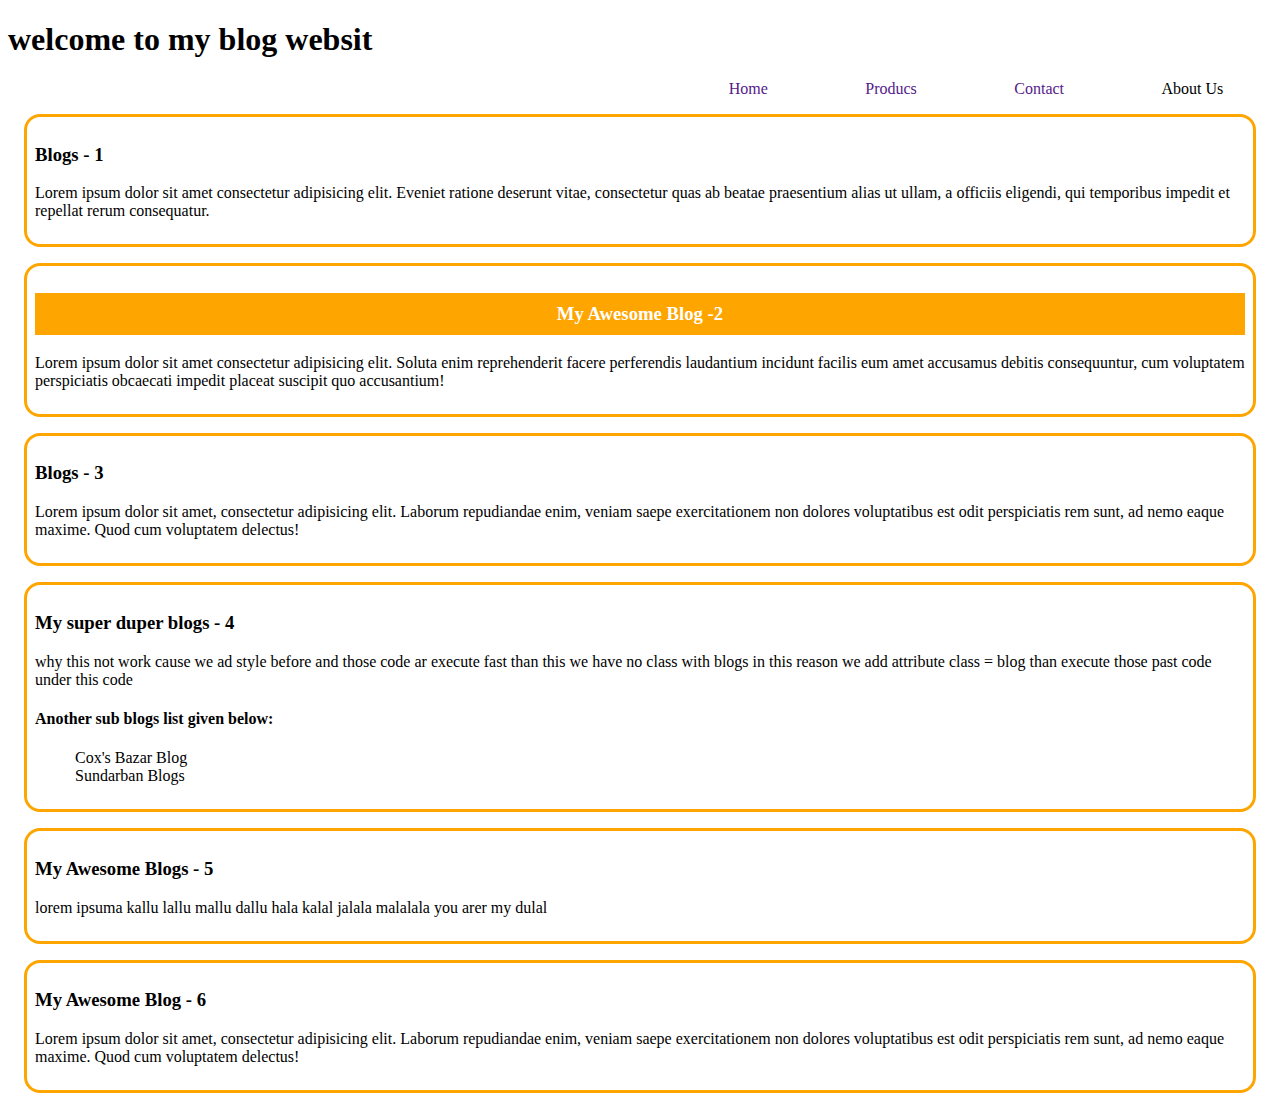
<file: DOM/html/dom.html>
<!DOCTYPE html>
<html lang="en">
  <head>
    <meta charset="UTF-8" />
    <meta http-equiv="X-UA-Compatible" content="IE=edge" />
    <meta name="viewport" content="width=device-width, initial-scale=1.0" />
    <link rel="stylesheet" href="../css/style.css" />
    <title>DOM</title>
  </head>
  <body>
    <header>
      <h1>welcome to my blog websit</h1>
      <div class="margin-left-auto">
        <ul id="navbar" class="flex">
          <li><a href="">Home</a></li>
          <li><a href="">Producs</a></li>
          <li><a href="">Service</a></li>
          <li><a href="">Contact</a></li>
        </ul>
      </div>
    </header>
    <main class="all-sec">
      <section id="section" class="first-sec">
        <article class="blog">
          <h3>Blogs - 1</h3>
          <p>
            Lorem ipsum dolor sit amet consectetur adipisicing elit. Eveniet
            ratione deserunt vitae, consectetur quas ab beatae praesentium alias
            ut ullam, a officiis eligendi, qui temporibus impedit et repellat
            rerum consequatur.
          </p>
        </article>
        <article id="second-article" class="blog">
          <h3 id="second-title">Blogs - 2</h3>
          <p>
            Lorem ipsum dolor sit amet consectetur adipisicing elit. Soluta enim
            reprehenderit facere perferendis laudantium incidunt facilis eum
            amet accusamus debitis consequuntur, cum voluptatem perspiciatis
            obcaecati impedit placeat suscipit quo accusantium!
          </p>
        </article>
        <article class="blog">
          <h3>Blogs - 3</h3>
          <p>
            Lorem ipsum dolor sit amet, consectetur adipisicing elit. Laborum
            repudiandae enim, veniam saepe exercitationem non dolores
            voluptatibus est odit perspiciatis rem sunt, ad nemo eaque maxime.
            Quod cum voluptatem delectus!
          </p>
        </article>
        <article id="important" class="blog">
          <h3>Blogs - 4</h3>
          <p>
            Lorem ipsum dolor sit amet, consectetur adipisicing elit. Laborum
            repudiandae enim, veniam saepe exercitationem non dolores
            voluptatibus est odit perspiciatis rem sunt, ad nemo eaque maxime.
            Quod cum voluptatem delectus!
          </p>
        </article>
      </section>
    </main>
    <script src="../js/getElementByTagName.js"></script>
    <script src="../js/getElementById.js"></script>

    <!-- <script src="../js/querySelector.js"></script> -->
    <!-- <script src="..//js/querySelectorAll.js"></script> -->
    <!-- create and add elements by using js: -->
    <script>
      // create the elements
      const li = document.createElement("li"); // we declared a variable and call function createElement('which html elements i will create like li or anchor')
      li.innerText = "About Us"; // writings tags innerText
      // append elements on parent chid ul
      const ul = document.getElementById("navbar"); // and we call by using id and than append our creteElements varibles
      ul.appendChild(li); /// we can add successfully by using js append
      const thired = ul.children[2];       // like array method 
      ul.removeChild(thired);             /// service which is index of 2 will be remove 

      // article appending by using createElements call getElementById and append
      const article = document.createElement("article");
      const h3 = document.createElement("h3"); // add this in articles child
      h3.innerText = "My Awesome Blogs - 5";
      const p = document.createElement("p"); /// this also add child of article
      p.innerText =
        "lorem ipsuma kallu lallu mallu dallu hala kalal jalala malalala you arer my dulal";
      article.appendChild(h3);
      article.appendChild(p);

      const addBlogs = document.getElementById("section"); // id dhore tene niye aslam and append chid kore dilam
      addBlogs.appendChild(article); /// why this not work cause we ad style before and those code ar execute fast than this we have no class with blogs in this reason we add attribute class = blog than execute those past code under this code
      article.setAttribute("class", "blog");

      // add html by using id
      const important = document.getElementById("important");
      important.innerHTML = `
        <h3>My super duper blogs - 4 </h3>
        <p>why this not work cause we ad style before and those code ar execute fast than this we have no class with blogs in this reason we add attribute class = blog than execute those past code under this code</p>
        <h4>Another sub blogs list given below:</h4>
        <div>
          <ul>
            <li>Cox's Bazar Blog</li>
            <li>Sundarban Blogs</li>
          </ul>
        </div>
      `;

      /// create and add html elements by using js again:
      const add = document.createElement("article"); // we create a html element article
      add.setAttribute("class", "blog"); /// we set class attribute which name is blog for same style .
      add.innerHTML = `
        <h3>My Awesome Blog - 6</h3>
        <p>Lorem ipsum dolor sit amet, consectetur adipisicing elit. Laborum
            repudiandae enim, veniam saepe exercitationem non dolores
            voluptatibus est odit perspiciatis rem sunt, ad nemo eaque maxime.
            Quod cum voluptatem delectus!</p>
      `; // we can change one or more innerHTML by using carot sign
      const section = document.getElementById("section"); // we call the parentElement by using ID for appendChild our creted js html element
      section.appendChild(add); /// apeend the element in section id parentElement
    </script>
    <script src="../js/getElementsByClassName.js"></script>
  </body>
</html>
</file>
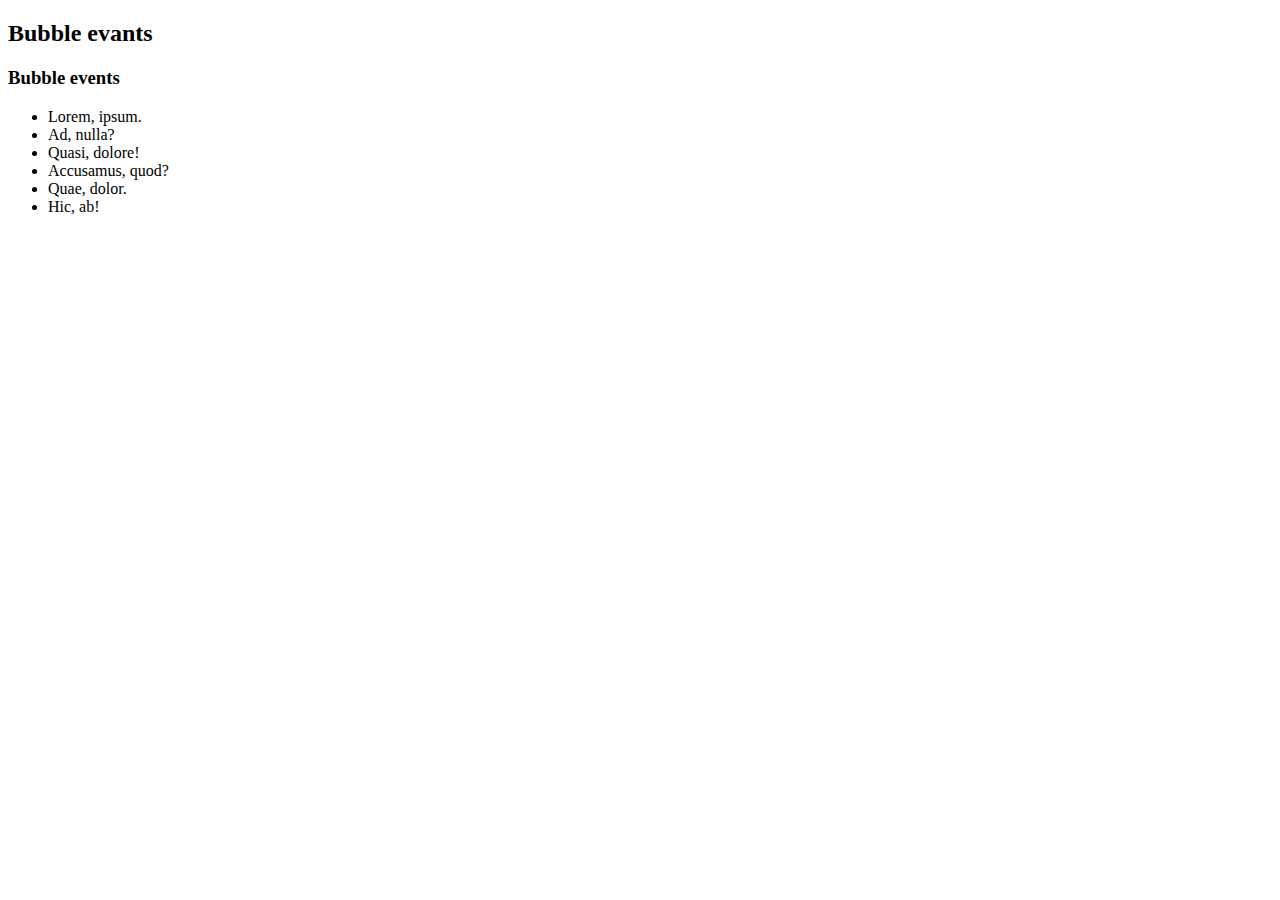
<file: eventListener/html/bubble.html>
<!DOCTYPE html>
<html lang="en">
  <head>
    <meta charset="UTF-8" />
    <meta http-equiv="X-UA-Compatible" content="IE=edge" />
    <meta name="viewport" content="width=, initial-scale=1.0" />
    <title>Event Bubble</title>
  </head>
  <body>
    <h2>Bubble evants</h2>
    <section id="section">
      <h3>Bubble events</h3>
      <ul id="list-container">
        <li class="item">Lorem, ipsum.</li>
        <li class="item">Ad, nulla?</li>
        <li id="thired" class="item">Quasi, dolore!</li>
        <li class="item">Accusamus, quod?</li>
        <li class="item">Quae, dolor.</li>
        <li class="item">Hic, ab!</li>
      </ul>
    </section>
    <script src="/eventListener/js/bubble.js"></script>
  </body>
</html>
</file>
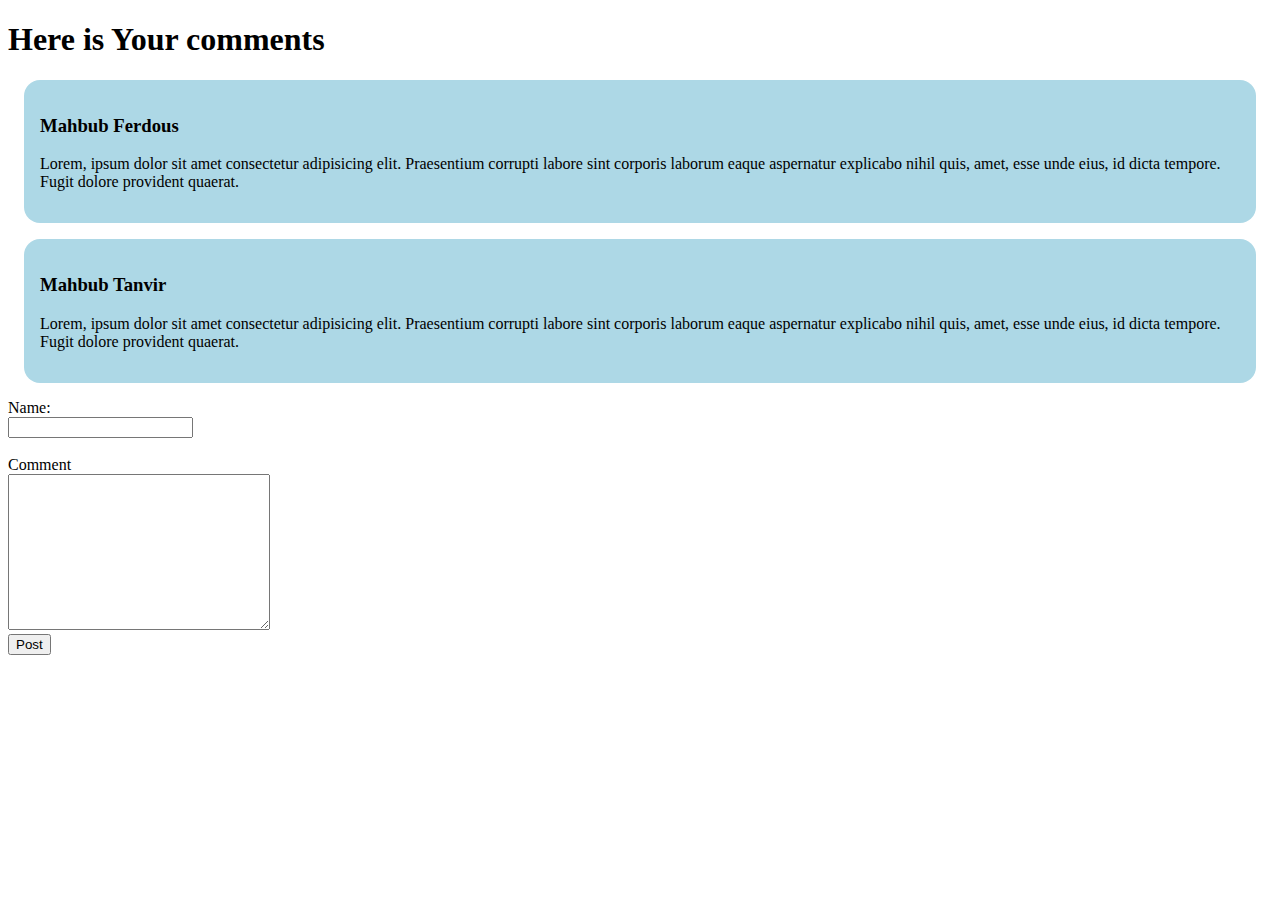
<file: eventListener/html/comment.html>
<!DOCTYPE html>
<html lang="en">
  <head>
    <meta charset="UTF-8" />
    <meta http-equiv="X-UA-Compatible" content="IE=edge" />
    <meta name="viewport" content="width=device-width, initial-scale=1.0" />
    <title>Document</title>
  </head>
  <body>
    <main>
      <section id="main">
        <h1>Here is Your comments</h1>
        <div id="division">
          <div class="heading">
            <h3>Mahbub Ferdous</h3>
            <p>
              Lorem, ipsum dolor sit amet consectetur adipisicing elit.
              Praesentium corrupti labore sint corporis laborum eaque aspernatur
              explicabo nihil quis, amet, esse unde eius, id dicta tempore.
              Fugit dolore provident quaerat.
            </p>
          </div>
          <div class="heading">
            <h3>Mahbub Tanvir</h3>
            <p>
              Lorem, ipsum dolor sit amet consectetur adipisicing elit.
              Praesentium corrupti labore sint corporis laborum eaque aspernatur
              explicabo nihil quis, amet, esse unde eius, id dicta tempore.
              Fugit dolore provident quaerat.
            </p>
          </div>
          <div id="inputArticle">
            <label for="name">Name:</label>
            <br />
            <input type="text" name="" id="nameInput" />
            <br /><br />
            <label for="textarea">Comment</label>
            <br />
            <textarea name="" id="comment" cols="30" rows="10"></textarea>
            <br />
            <button id="btn-post" type="submit">Post</button>
          </div>
        </div>
      </section>
    </main>
    <script src="/eventListener/js/comment-b0x.js"></script>
  </body>
</html>
</file>
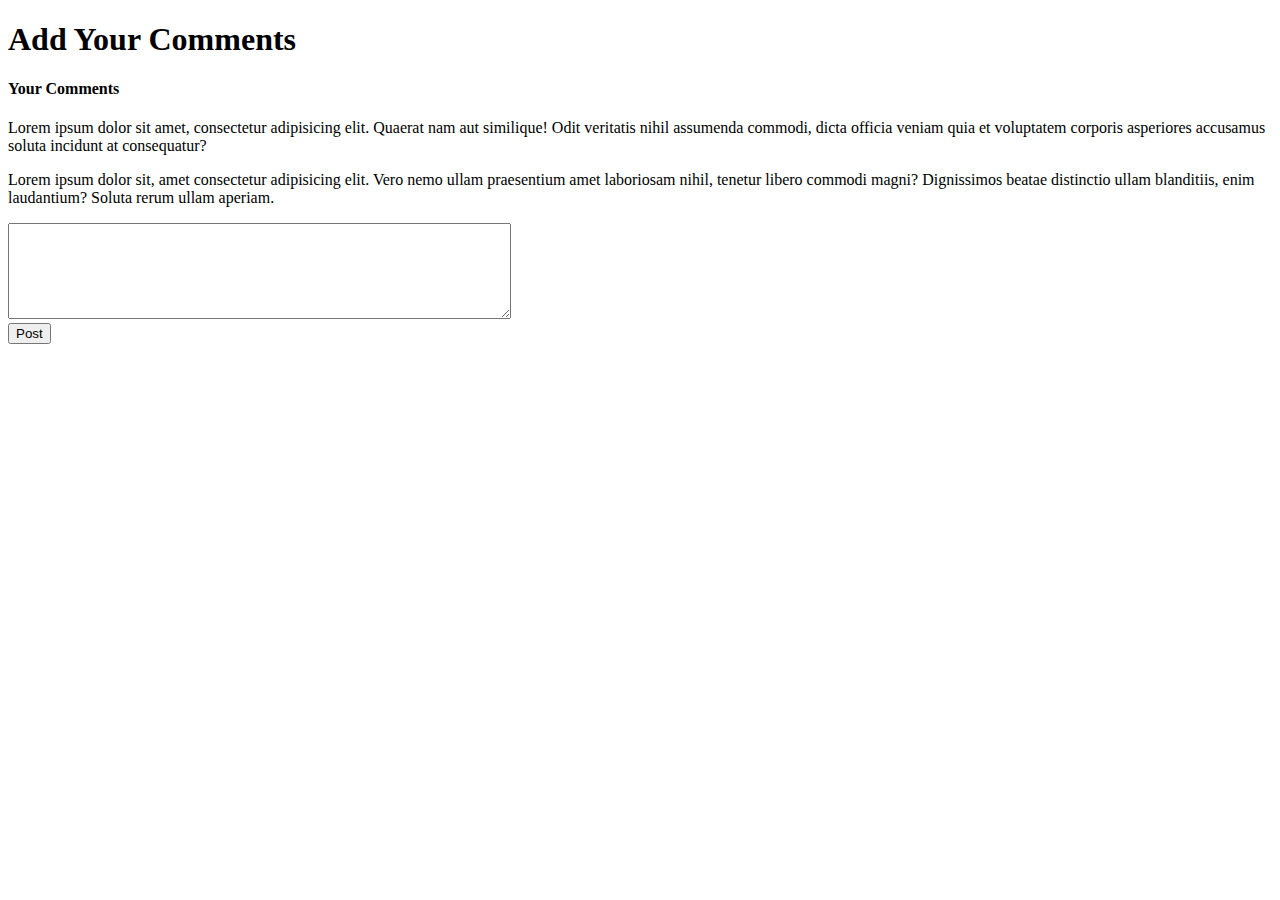
<file: eventListener/html/comment2.html>
<!DOCTYPE html>
<html lang="en">
  <head>
    <meta charset="UTF-8" />
    <meta http-equiv="X-UA-Compatible" content="IE=edge" />
    <meta name="viewport" content="width=device-width, initial-scale=1.0" />
    <title>Document</title>
  </head>
  <body>
    <h1>Add Your Comments</h1>
    <section id="comment-container">
      <h4>Your Comments</h4>
      <div id="container">
        <p>
          Lorem ipsum dolor sit amet, consectetur adipisicing elit. Quaerat nam
          aut similique! Odit veritatis nihil assumenda commodi, dicta officia
          veniam quia et voluptatem corporis asperiores accusamus soluta
          incidunt at consequatur?
        </p>
        <p>
          Lorem ipsum dolor sit, amet consectetur adipisicing elit. Vero nemo
          ullam praesentium amet laboriosam nihil, tenetur libero commodi magni?
          Dignissimos beatae distinctio ullam blanditiis, enim laudantium?
          Soluta rerum ullam aperiam.
        </p>
      </div>
      <div>
        <textarea name="" id="comment" cols="60" rows="6"></textarea>
        <br />
        <button id="post-button">Post</button>
      </div>
    </section>
    <script src="/eventListener/js/comment2.js"></script>
  </body>
</html>
</file>
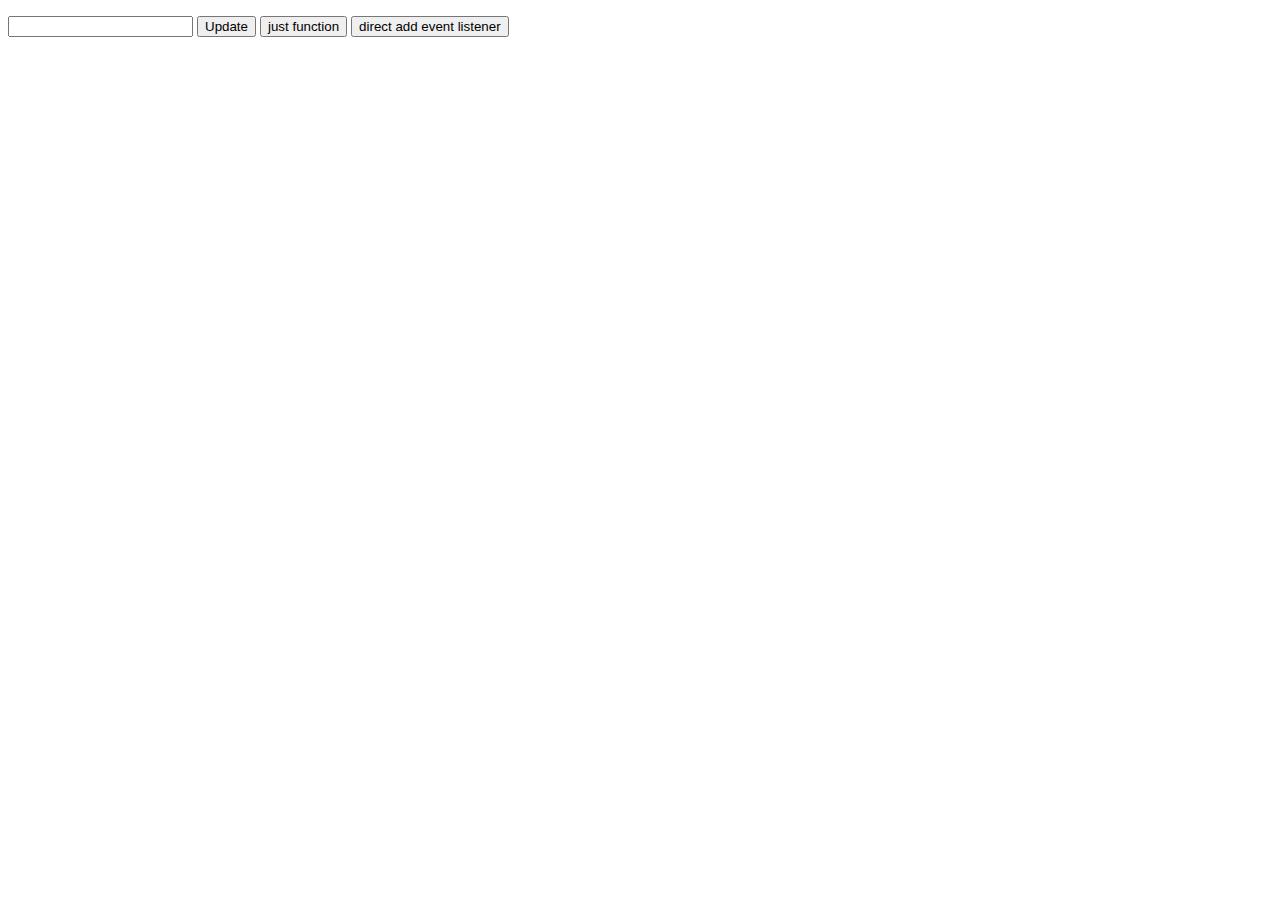
<file: eventListener/html/event-common.html>
<!DOCTYPE html>
<html lang="en">
  <head>
    <meta charset="UTF-8" />
    <meta http-equiv="X-UA-Compatible" content="IE=edge" />
    <meta name="viewport" content="width=, initial-scale=1.0" />
    <title>Document</title>
  </head>
  <body>
    <p id="clicking-method"></p>
    <input type="text" name="" id="nameField" />
    <button id="btn-update">Update</button>
    <button onclick="handleJustFunction()">just function</button>
    <button id="maily-used-event-system">direct add event listener</button>
    <script>
      // just function and we add attribute onclick on html element and than call our function which wrote inside the script tag
      function handleJustFunction() {
        const clickingMethod = document.getElementById("clicking-method");
        clickingMethod.innerText = "this is just function for evant handler";
      }

      // we mainly use direcly event listener
      document
        .getElementById("maily-used-event-system")
        .addEventListener("click", function () {
          const p = document.getElementById("clicking-method");
          p.innerHTML = "<p>this is from direct addEvantListener uses</p>";
        });
      // another direct event listener using input item:
      document
        .getElementById("btn-update")                              // when we click update button that will be happens
        .addEventListener("click", function () {
          const p = document.getElementById("clicking-method");      // name will updated and print by using p tag id
          p.innerText = nameField.value;          /// we can use idName.value for input field 
          nameField.value = '';                  // it is for clear the text in input box
        });
    </script>
  </body>
</html>
</file>
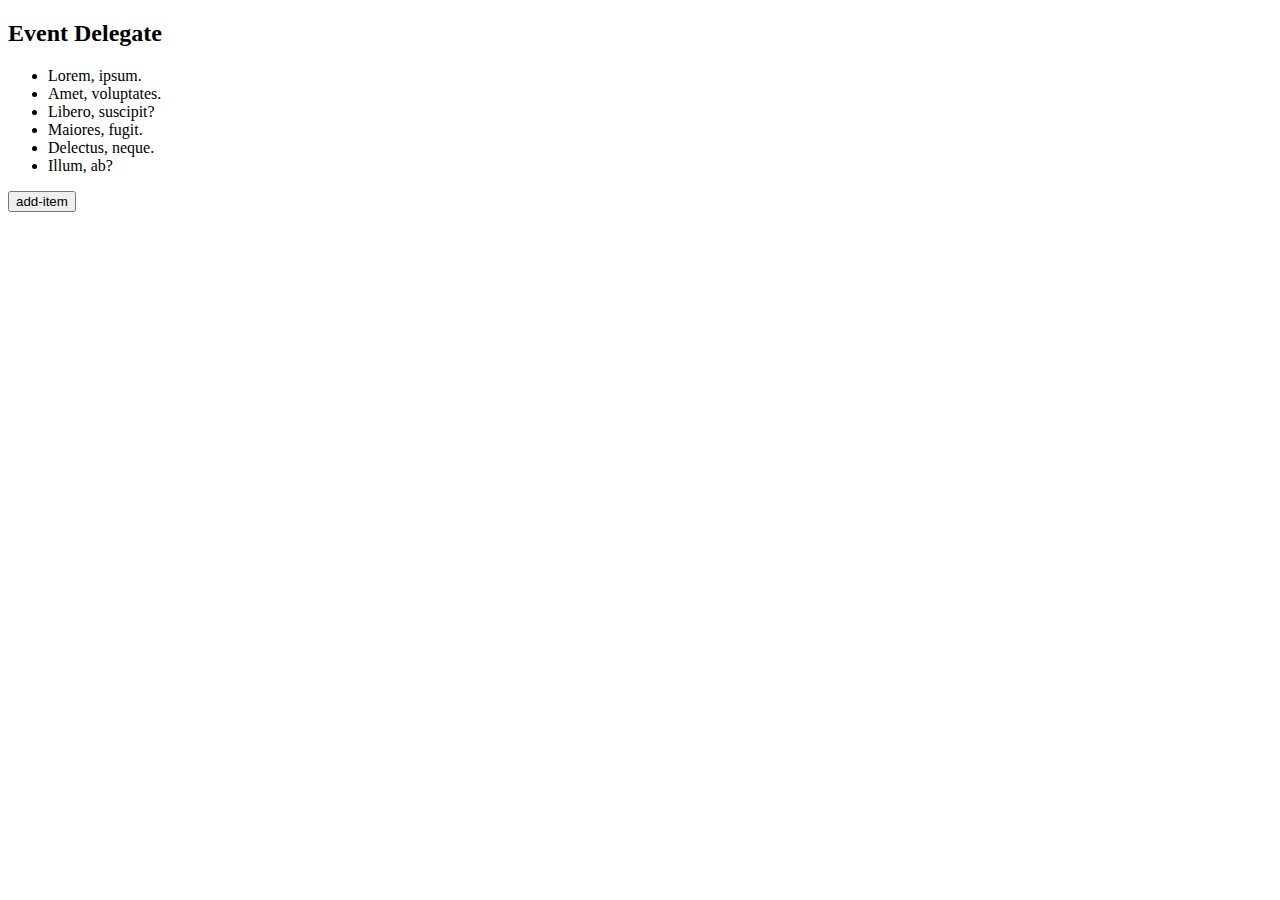
<file: eventListener/html/event-delegate.html>
<!DOCTYPE html>
<html lang="en">
  <head>
    <meta charset="UTF-8" />
    <meta http-equiv="X-UA-Compatible" content="IE=edge" />
    <meta name="viewport" content="width=device-width, initial-scale=1.0" />
    <title>Event Delegate</title>
  </head>
  <body>
    <h2>Event Delegate</h2>
    <ul id="item-container">
      <li class="item">Lorem, ipsum.</li>
      <li class="item">Amet, voluptates.</li>
      <li class="item">Libero, suscipit?</li>
      <li class="item">Maiores, fugit.</li>
      <li class="item">Delectus, neque.</li>
      <li class="item">Illum, ab?</li>
    </ul>
    <button id="add-item">add-item</button>
    <script src="/eventListener/js/event-delegate.js"></script>
  </body>
</html>
</file>
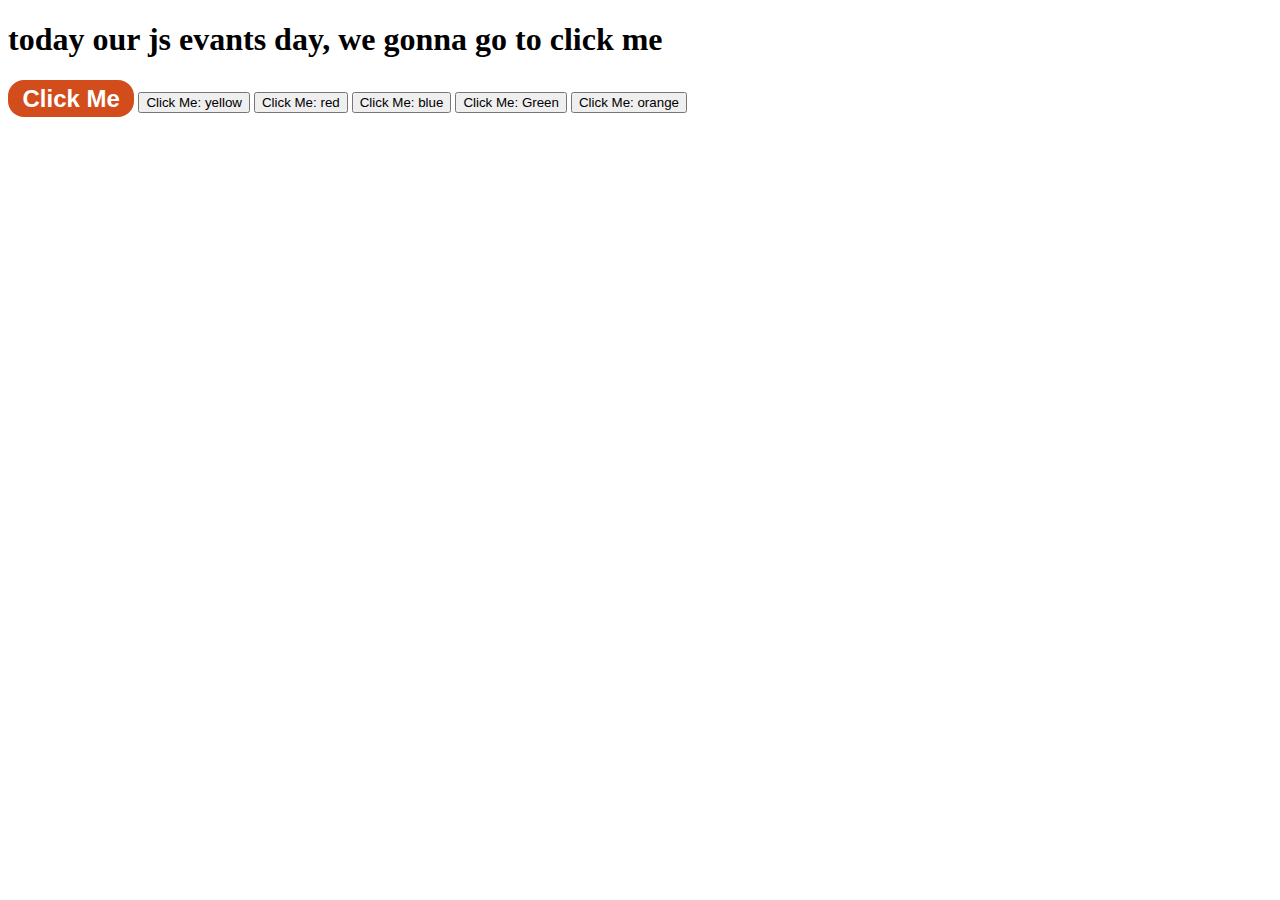
<file: eventListener/html/js-evants.html>
<!DOCTYPE html>
<html lang="en">
  <head>
    <meta charset="UTF-8" />
    <meta http-equiv="X-UA-Compatible" content="IE=edge" />
    <meta name="viewport" content="width=device-width, initial-scale=1.0" />
    <link rel="stylesheet" href="/eventListener/css/evants.css" />
    <title>Js-Events and eventListener</title>
  </head>
  <body>
    <h1 onclick="alert('valo hoye jao masud')">
      <!--we get directly alert from onclick-->
      <!-- we can write many ways to getting an evants-->
      today our js evants day, we gonna go to click me
      <!--  -->
    </h1>
    <button id="click" class="btn-click-me">Click Me</button>
    <!-- we can use script tag to write vanilla javascrip-->
    <button onclick="document.body.style.backgroundColor='yellow'">
      Click Me: yellow
    </button>
    <button onclick="makeRed()">Click Me: red</button>
    <!-- we write a function in script tag and than call it on - onclick evants-->
    <button id="btn-blue">Click Me: blue</button>
    <button id="btn-green">Click Me: Green</button>
    <button id="btn-orange">Click Me: orange</button>

    <!-- <script src="/eventListener/js/onClick.js"></script> -->
    <script>
      // write a function
      function makeRed() {
        document.body.style.backgroundColor = "red";
      }

      // getting an events by using id
      const blue = document.getElementById("btn-blue");
      blue.onclick = makeBlue; // we call our blue function just set the name of function
      // make a function for blue
      function makeBlue() {
        document.body.style.backgroundColor = "blue";
      }
      // handle events by using anonymus function  :

      const greenBtn = document.getElementById("btn-green"); // we write directly on function in  a variable
      // console.log(greenBtn);   /// please always check by using console.log
      // this is called anonymus function :
      greenBtn.onclick = function () {
        /// we do not use the name of function if we do not use this function again
        document.body.style.backgroundColor = "green";
      };

      /* // handle event by using addEventListener

      const orange = document.getElementById("btn-orange");
      orange.addEventListener("click", orange);
      function orange() {
        document.body.style.backgroundColor = "orange";
      } */

      // click me button evants with bubble evants
      // bubble evants structure = document.getElementById('idName').addEventListener('type', listener, userCapture) where type is event type and listener is specific function and userCapture always false .
      document.getElementById("click").addEventListener(
        "click",
        function () {
          alert("You click me yeah!!");
        },
        false
      ); 
    </script>
  </body>
</html>
</file>
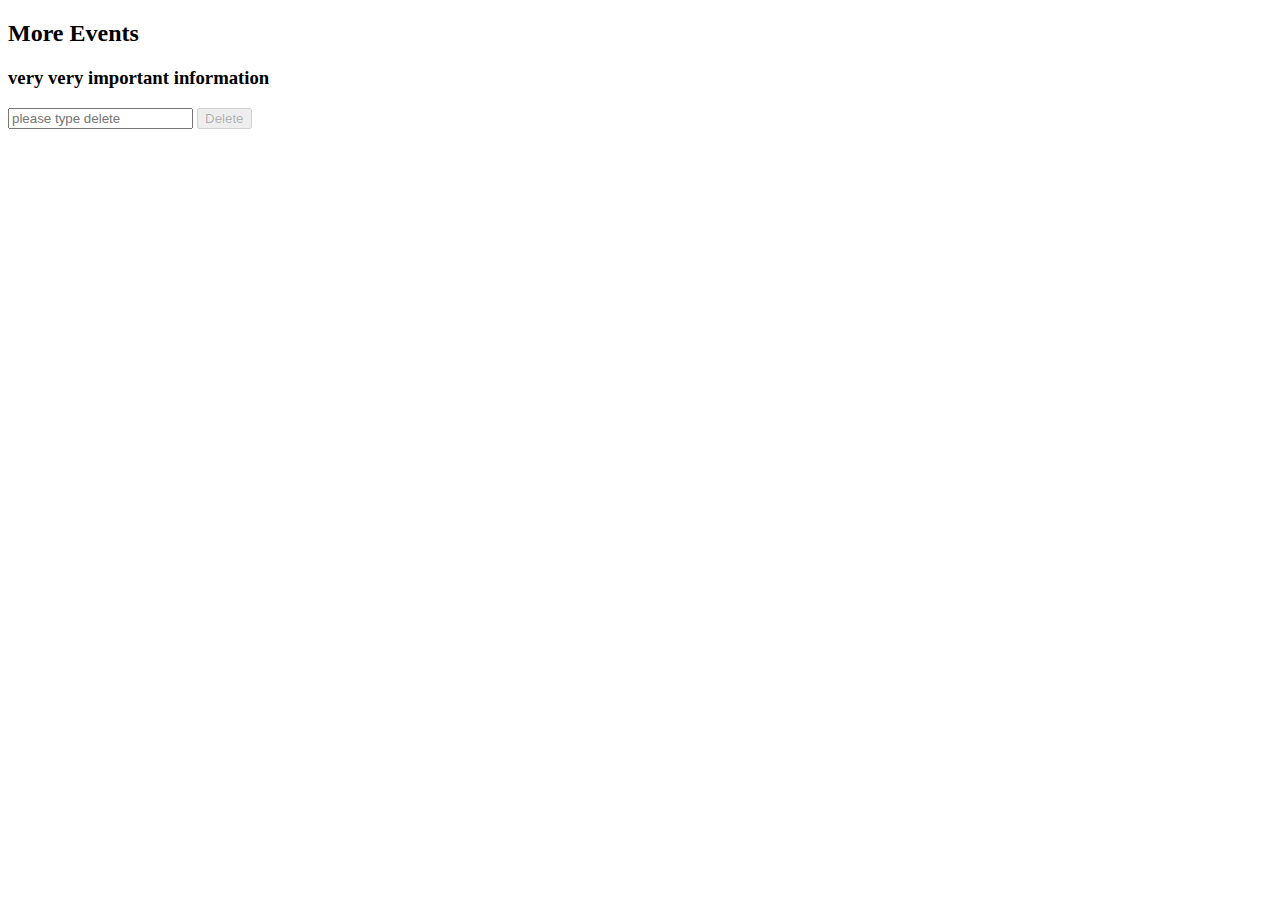
<file: eventListener/html/more-events.html>
<!DOCTYPE html>
<html lang="en">
  <head>
    <meta charset="UTF-8" />
    <meta http-equiv="X-UA-Compatible" content="IE=edge" />
    <meta name="viewport" content="width=device-width, initial-scale=1.0" />
    <title>More Events</title>
  </head>
  <body>
    <h2>More Events</h2>
    <section>
      <h3 id="secret-info">very very important information</h3>
      <!-- we want type authentication for delete like github so interaction is cross input type + button click + delete info by using js and css display none property -->
      <input type="text" name="" id="delete-confirm" placeholder="please type delete" />
      <button id="del-btn" disabled>Delete</button>
    </section>
    <script src="/eventListener/js/more-evants.js"></script>
  </body>
</html>
</file>
<file: DOM/css/style.css>
/* body {
  background-color: aquamarine;
}
.color {
  color: rgb(61, 38, 8);
} */
/* #second-title {
  background-color: blueviolet;
  color: #ffffff;
} */
/* .blogs {
  border: 0.3rem solid orangered;
  margin: 1rem;
  padding: 0.5rem;
  border-radius: 1rem;
} */

ul li {
  list-style: none;
}
ul li a {
  text-decoration: none;
}
.flex {
  display: flex;
  justify-content: space-around;
  align-items: center;
}
.margin-left-auto {
  margin-left: 50%;
}
</file>
<file: eventListener/css/evants.css>
.btn-click-me {
  background-color: rgb(211, 76, 27);
  color: #ffffff;
  font-size: 1.5rem;
  width: 10%;
  height: 20%;
  border: 0;
  padding: 0.3rem;
  font-weight: 600;
  border-radius: 1rem;
  cursor: pointer;
}
button:hover {
    background-color: rgb(255, 68, 0);
}
</file>
